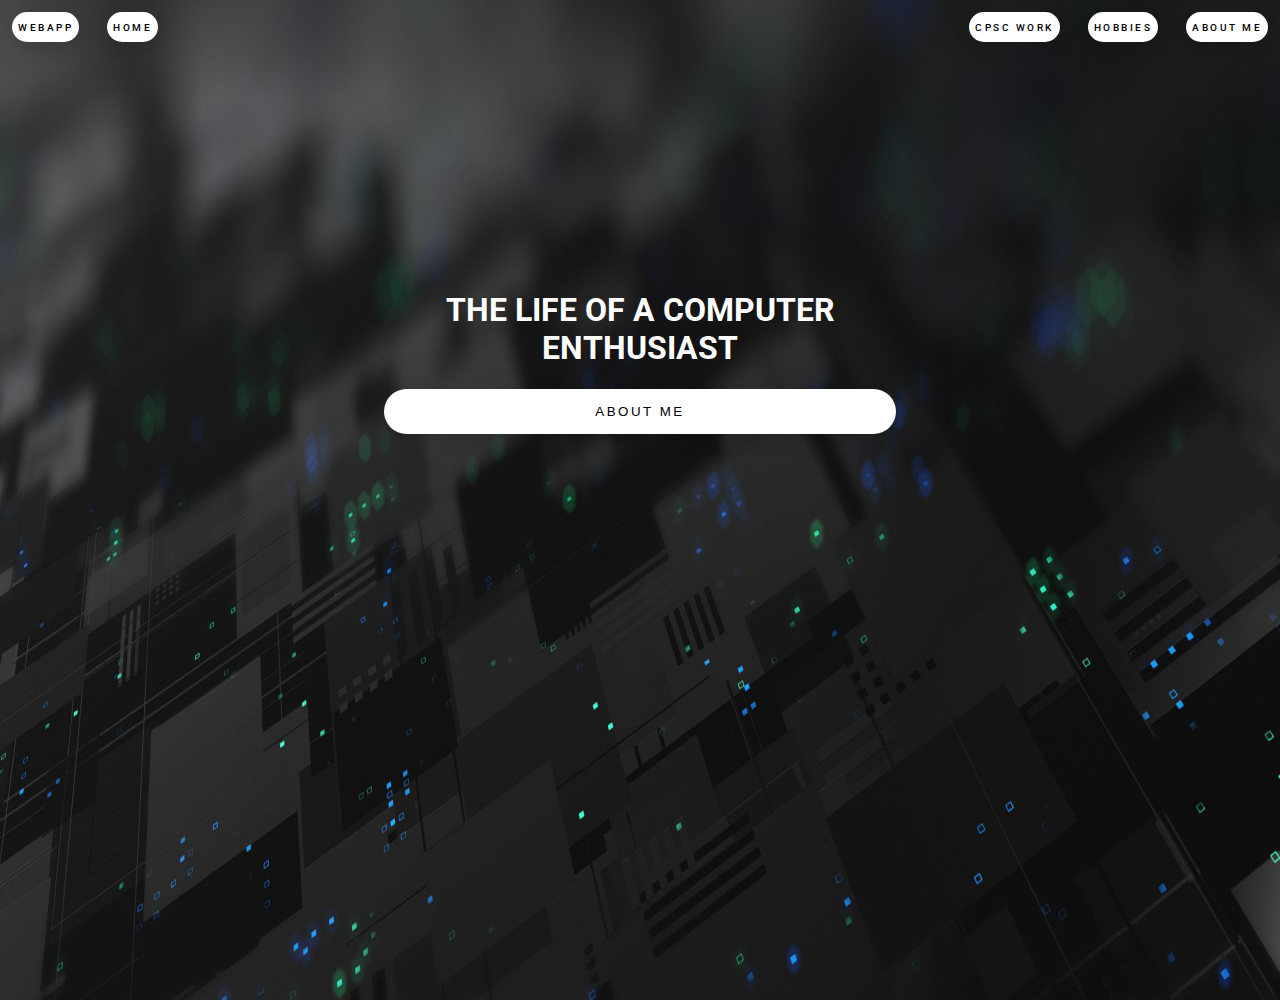
<file: index.html>
<!DOCTYPE html>
<html lang="en">
<head>
    <meta charset="UTF-8">
    <meta http-equiv="X-UA-Compatible" content="IE=edge">
    <meta name="viewport" content="width=device-width, initial-scale=1.0">
    <title>Home</title>
    <link rel="stylesheet" href="/style/styleSheet.css">
    <link rel="stylesheet" href="https://fonts.googleapis.com/css?family=Roboto">

</head>
<body class="body" id="mainPage_BG">
    <div class="topNavigation">
        <div class="leftSideNavigationButtons">
            <button class="navBar" onclick="window.location.href='/app.html'">WebApp</button>
            <button class="navBar" onclick="window.location.href='/index.html'">Home</button>
        </div>
        <div class="rightSideNavigationButtons">
            <button class="individualButtons" onclick="window.location.href='/cpsc.html'">CPSC Work</button>
            <button class="individualButtons" onclick="window.location.href='/hobbies.html'">Hobbies</button>
            <button class="individualButtons" onclick="window.location.href='/aboutMe.html'">About Me</button>
        </div>
    </div>


    
    <div class="homeMainButtonContainer">
        <h1 class="mainPageTitle">the life of a computer enthusiast</h1>
        <button id="homeMainButton" onclick="window.location.href='/02-cpsc.html'">About Me</button>
    </div>
    
</body>
<script src="/javascript/logic.js"></script>
</html>
</file>
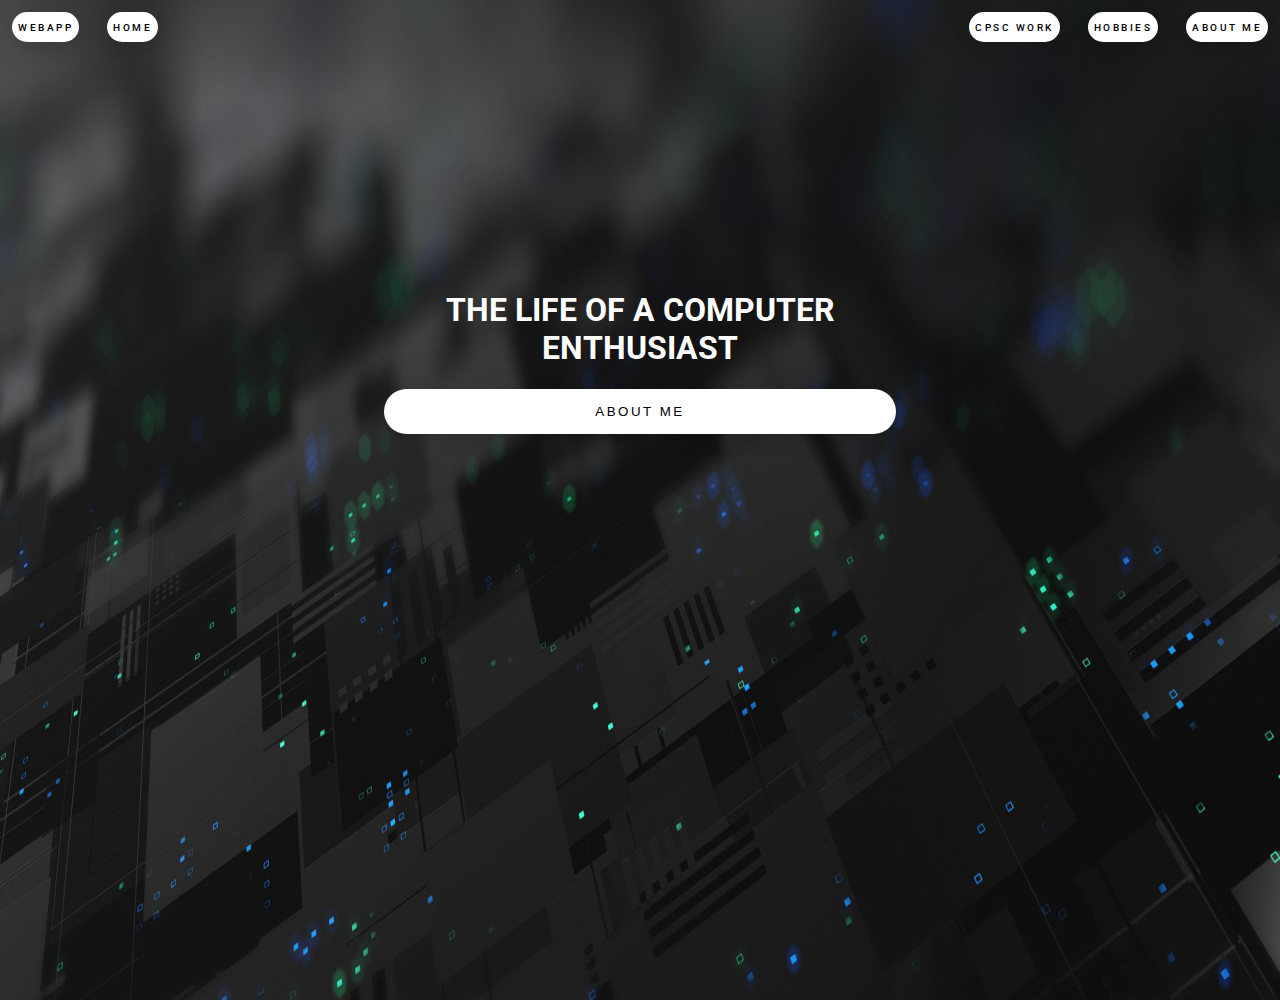
<file: 01-index.html>
<!DOCTYPE html>
<html lang="en">
<head>
    <meta charset="UTF-8">
    <meta http-equiv="X-UA-Compatible" content="IE=edge">
    <meta name="viewport" content="width=device-width, initial-scale=1.0">
    <title>Home</title>
    <link rel="stylesheet" href="/style/styleSheet.css">
    <link rel="stylesheet" href="https://fonts.googleapis.com/css?family=Roboto">

</head>
<body class="body" id="mainPage_BG">
    <div class="topNavigation">
        <div class="leftSideNavigationButtons">
            <button class="navBar" onclick="window.location.href='/app.html'">WebApp</button>
            <button class="navBar" onclick="window.location.href='/01-index.html'">Home</button>
        </div>
        <div class="rightSideNavigationButtons">
            <button class="individualButtons" onclick="window.location.href='/02-cpsc.html'">CPSC Work</button>
            <button class="individualButtons" onclick="window.location.href='/03-hobbies.html'">Hobbies</button>
            <button class="individualButtons" onclick="window.location.href='/04-aboutMe.html'">About Me</button>
        </div>
    </div>


    
    <div class="homeMainButtonContainer">
        <h1 class="mainPageTitle">the life of a computer enthusiast</h1>
        <button id="homeMainButton" onclick="window.location.href='/02-cpsc.html'">About Me</button>
    </div>
    
</body>
<script src="/javascript/logic.js"></script>
</html>
</file>
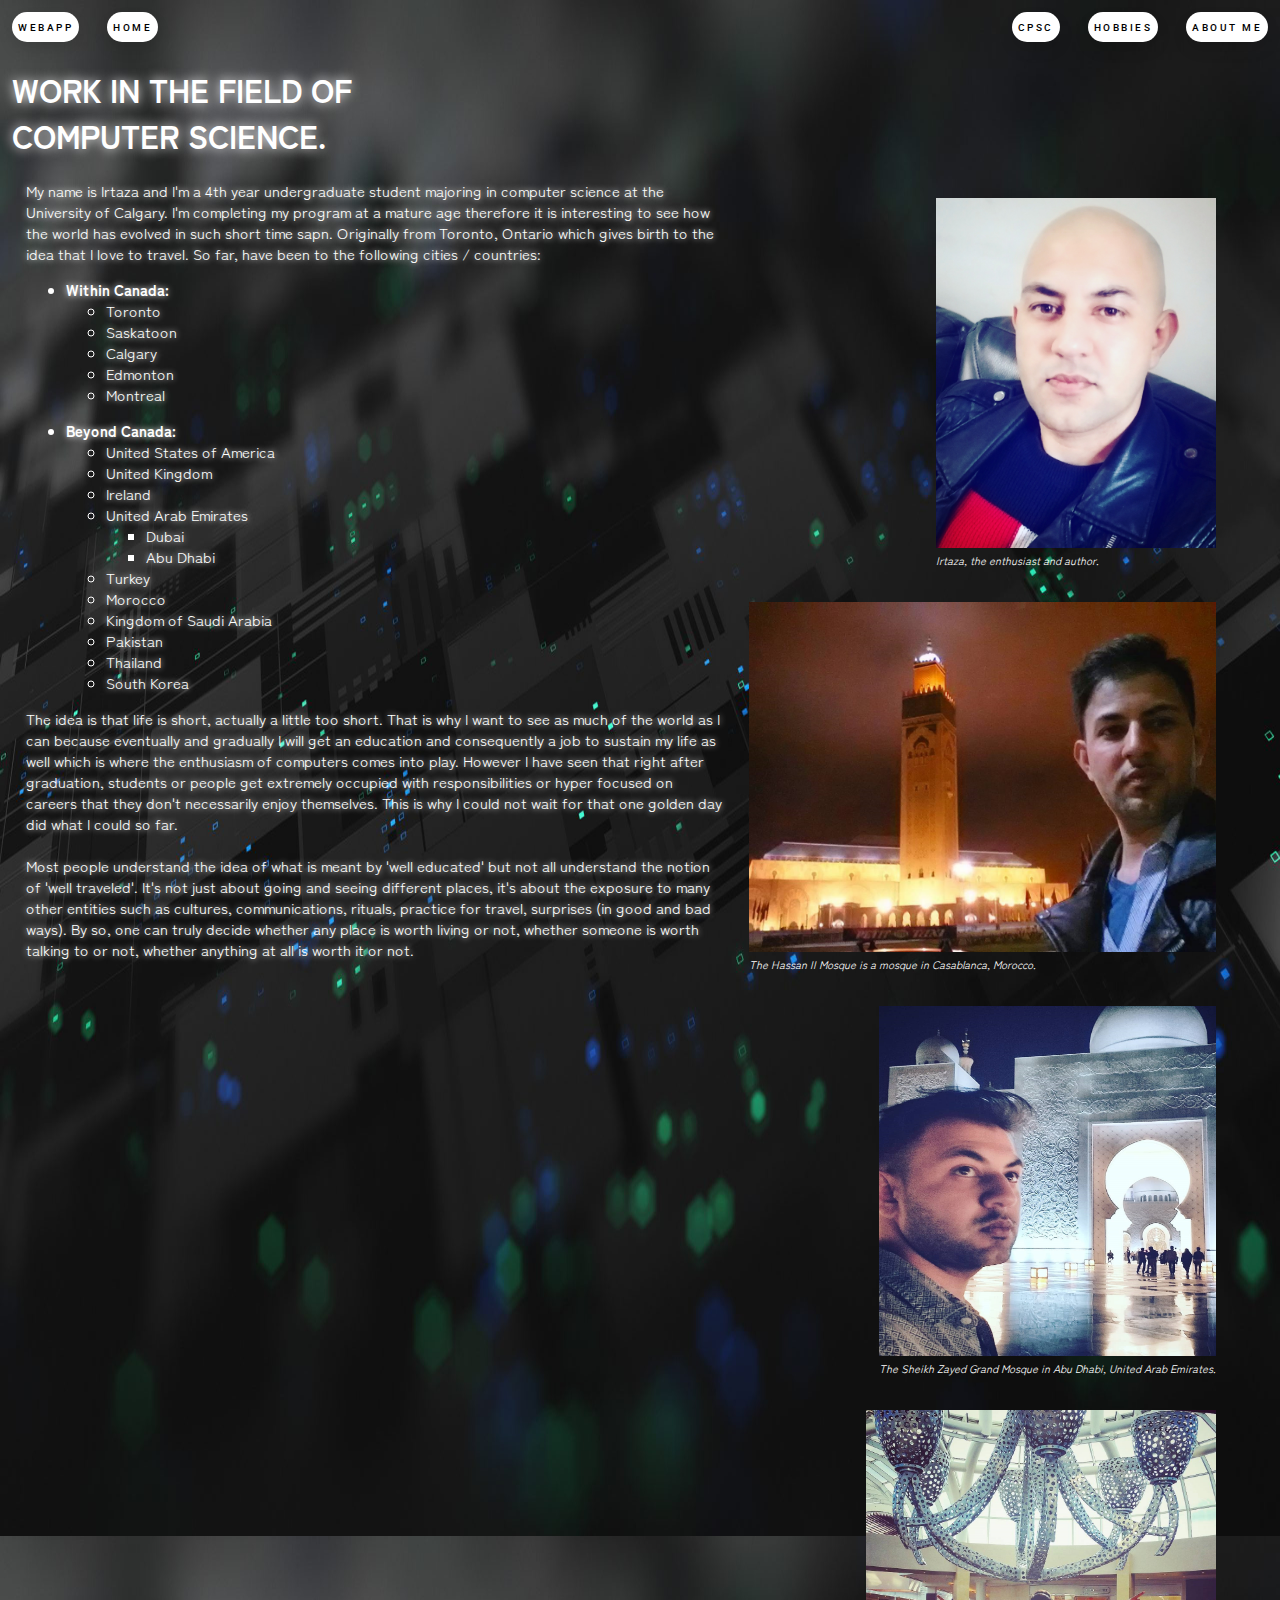
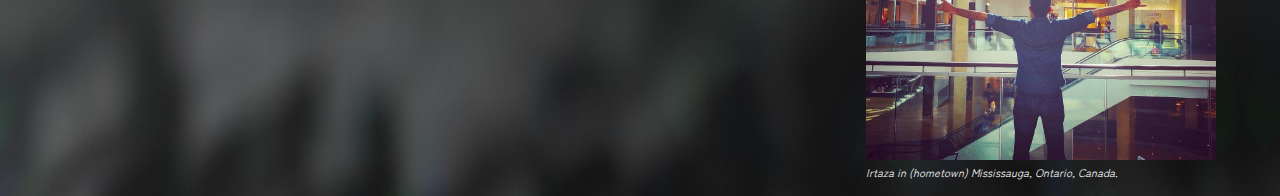
<file: aboutMe.html>
<!DOCTYPE html>
<html lang="en">
<head>
    <meta charset="UTF-8">
    <meta http-equiv="X-UA-Compatible" content="IE=edge">
    <meta name="viewport" content="width=device-width, initial-scale=1.0">
    <title>About Me</title>
    <link rel="stylesheet" href="/style/styleSheet.css">
    <link rel="stylesheet" href="https://fonts.googleapis.com/css?family=Roboto">
</head>
<body class="body" id="mainPage_BG">
    <div class="topNavigation">
        <div class="leftSideNavigationButtons">
            <button class="navBar" onclick="window.location.href='/app.html'">WebApp</button>
            <button class="navBar" onclick="window.location.href='/index.html'">Home</button>
        </div>
        <div class="rightSideNavigationButtons">
            <button class="individualButtons" onclick="window.location.href='/cpsc.html'">CPSC</button>
            <button class="individualButtons" onclick="window.location.href='/hobbies.html'">Hobbies</button>
            <button class="individualButtons" onclick="window.location.href='/aboutMe.html'">About Me</button>
        </div>
    </div>
    <div class="pageTitle">
        <h1>Work in the field of <br>computer science.</h1>
    </div>
    <div class="images">
        <br><img src="/images/i4.jpg" style="width: 100%; height: 350px;">
        <figcaption style="color: white; font-family: 'Zen Kaku Gothic Antique', sans-serif; font-size: 11px; font-style: italic;">
            Irtaza, the enthusiast and author.<br><br>
        </figcaption>
    </div>

    <div class="images">
        <br><img src="/images/i1.jpg" style="width: 100%; height: 350px;">
        <figcaption style="color: white; font-family: 'Zen Kaku Gothic Antique', sans-serif; font-size: 11px; font-style: italic;">
            The Hassan II Mosque is a mosque in Casablanca, Morocco.<br><br>
        </figcaption>
    </div>

    <div class="images">
        <br><img src="/images/i2.jpg" style="width: 100%; height: 350px;">
        <figcaption style="color: white; font-family: 'Zen Kaku Gothic Antique', sans-serif; font-size: 11px; font-style: italic;">
            The Sheikh Zayed Grand Mosque in Abu Dhabi, United Arab Emirates.<br><br>
        </figcaption>
    </div>

    <div class="images">
        <br><img src="/images/i3.jpg" style="width: 100%; height: 350px;">
        <figcaption style="color: white; font-family: 'Zen Kaku Gothic Antique', sans-serif; font-size: 11px; font-style: italic;">
            Irtaza in (hometown) Mississauga, Ontario, Canada.<br><br>
        </figcaption>
    </div>







    
    <div class="paragraph">
        <span>My name is Irtaza and I'm a 4th year undergraduate student majoring in computer science at the University of Calgary. I'm completing my program at a mature age therefore it is interesting to see how the world has evolved in such short time sapn.
            Originally from Toronto, Ontario which gives birth to the idea that I love to travel. So far, have been to the following cities / countries: 
        </span>
        <ul>
            <li><strong>Within Canada:</strong>
                <ul>
                    <li>Toronto</li>
                    <li>Saskatoon</li>
                    <li>Calgary</li>
                    <li>Edmonton</li>
                    <li>Montreal</li>
                </ul>
            </li>
            <p></p>
            <li><strong>Beyond Canada:</strong> 
                <ul>
                    <li>United States of America</li>
                    <li>United Kingdom</li>
                    <li>Ireland</li>
                    <li>United Arab Emirates
                        <ul>
                            <li>Dubai</li>
                            <li>Abu Dhabi</li>
                        </ul>
                    </li>
                    <li>Turkey</li>
                    <li>Morocco</li>
                    <li>Kingdom of Saudi Arabia</li>
                    <li>Pakistan</li>
                    <li>Thailand</li>
                    <li>South Korea</li>
                </ul>
            </li>
        </ul>

        <span>The idea is that life is short, actually a little too short. That is why I want to see as much of the world as I can because eventually and gradually I will get an
            education and consequently a job to sustain my life as well which is where the enthusiasm of computers comes into play. However I have seen that right after graduation, 
            students or people get extremely occupied with responsibilities or hyper focused on careers that they don't necessarily enjoy themselves. This is why I could not wait for
            that one golden day did what I could so far. <br><br>Most people understand the idea of what is meant by 'well educated' but not all understand the notion of 'well traveled'.
            It's not just about going and seeing different places, it's about the exposure to many other entities such as cultures, communications, rituals, practice for travel, surprises (in good and bad ways).
            By so, one can truly decide whether any place is worth living or not, whether someone is worth talking to or not, whether anything at all is worth it or not.
        </span>
    </div>
    
</body>
</html>
</file>
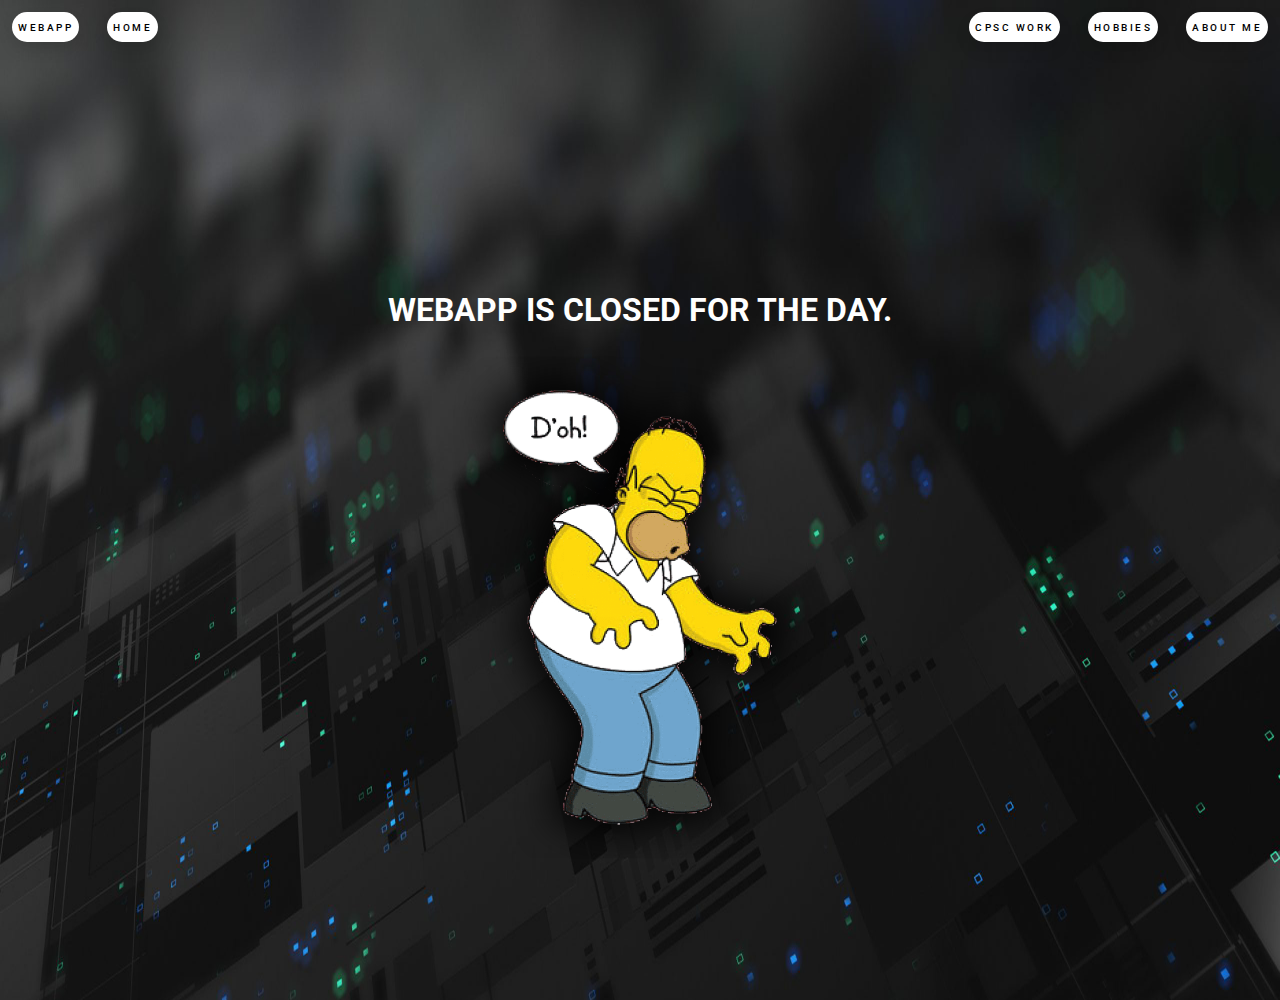
<file: app.html>
<!DOCTYPE html>
<html lang="en">
<head>
    <meta charset="UTF-8">
    <meta http-equiv="X-UA-Compatible" content="IE=edge">
    <meta name="viewport" content="width=device-width, initial-scale=1.0">
    <title>Home</title>
    <link rel="stylesheet" href="/style/styleSheet.css">
    <link rel="stylesheet" href="https://fonts.googleapis.com/css?family=Roboto">

</head>
<body class="body" id="mainPage_BG">
    <div class="topNavigation">
        <div class="leftSideNavigationButtons">
            <button class="navBar" onclick="window.location.href='/app.html'">WebApp</button>
            <button class="navBar" onclick="window.location.href='/index.html'">Home</button>
        </div>
        <div class="rightSideNavigationButtons">
            <button class="individualButtons" onclick="window.location.href='/cpsc.html'">CPSC Work</button>
            <button class="individualButtons" onclick="window.location.href='/hobbies.html'">Hobbies</button>
            <button class="individualButtons" onclick="window.location.href='/aboutMe.html'">About Me</button>
        </div>
    </div>


    
    <div class="homersDohContainer">
        <h1 class="webAppPageTitle">WebApp is closed for the day.</h1>
        <img src="/images/homer-doh.png" style="transform: scale(90%);"/>
    </div>
    
</body>
<script src="/javascript/logic.js"></script>
</html>
</file>
<file: style/styleSheet.css>
@import url("https://fonts.googleapis.com/css2?family=Zen+Kaku+Gothic+Antique:wght@300;400;500;700;900&display=swap");
html {
  height: 100%;
}

#mainPage_BG {
  margin: 0px;
  padding: 0;
  height: 1000px;
  background-image: url(/images/Iinear_XL_Transformed.png);
  background-repeat: repeat;
  background-size: cover;
}

.mainPageTitle {
  color: #fff;
  font-family: "Roboto", "sans";
  text-transform: uppercase;
  text-align: center;
  justify-content: center;
}

.webAppPageTitle {
  color: #fff;
  font-family: "Roboto", "sans";
  text-transform: uppercase;
  text-align: center;
  justify-content: center;
  margin-bottom: 0%;
}

.pageTitle {
  margin-left: 12px;
  color: #fff;
  font-family: "Zen Kaku Gothic Antique", sans-serif;
  font-weight: bold;
  text-transform: uppercase;
  text-align: left;
  justify-content: center;
  text-shadow: 0px 0px 12px #ffffff;
}

.paragraph {
  display: flex;
  flex-direction: row;
  flex-wrap: wrap;
  margin-left: 2%;
  margin-right: 2%;
  color: #fff;
  font-family: "Zen Kaku Gothic Antique", sans-serif;
  font-weight: 400;
  font-size: 15px;
  text-shadow: 0px 0px 6px #f8f8f8;
  text-align: left justify;
  z-index: 3;
}

.images {
  z-index: 1000;
  float: right;
  clear: right;
  margin-left: 2%;
  margin-right: 5%;
}

.macOS_vm {
  z-index: 1000;
  float: right;
  clear: right;
  margin-left: 2%;
  margin-right: 5%;
}

.topNavigation {
  display: flex;
  justify-content: space-between;
}

.topNavigation > * > * {
  flex-direction: column;
  align-content: center;
  justify-content: center;
  text-align: center;
  line-height: 30px;
  color: white;
  height: 30px;
  width: -webkit-fit-content;
  width: -moz-fit-content;
  width: fit-content;
  margin-left: 12px;
  margin-right: 12px;
  margin-top: 12px;
  margin-bottom: 3px;
  font-family: "Roboto", sans-serif;
  font-size: 10px;
  text-transform: uppercase;
  letter-spacing: 2.5px;
  font-weight: 500;
  color: #000;
  background-color: #fff;
  border: none;
  border-radius: 45px;
  box-shadow: 0px 8px 15px rgba(0, 0, 0, 0.1);
  transition: all 0.3s ease 0s;
  cursor: pointer;
  outline: none;
}

.topNavigation > * > *:hover {
  background-color: #2EE59D;
  box-shadow: 0px 15px 20px rgba(46, 229, 157, 0.4);
  color: #fff;
  transform: translateY(-5px) scale(110%);
}

.tg {
  border-collapse: collapse;
  border-spacing: 0;
}

.tg td {
  border-color: black;
  border-style: solid;
  border-width: 1px;
  font-family: Arial, sans-serif;
  font-size: 14px;
  overflow: hidden;
  padding: 10px 5px;
  word-break: normal;
}

.tg th {
  border-color: black;
  border-style: solid;
  border-width: 1px;
  font-family: Arial, sans-serif;
  font-size: 14px;
  font-weight: normal;
  overflow: hidden;
  padding: 10px 5px;
  word-break: normal;
}

.tg .tg-zzus {
  background-color: #68cbd0;
  color: #ffffff;
  font-weight: bold;
  text-align: center;
  vertical-align: top;
}

.tg .tg-cszt {
  background-color: rgba(255, 255, 255, 0.73);
  color: #000000;
  text-align: center;
  vertical-align: middle;
}

.homeMainButtonContainer {
  margin-top: 25vh;
  margin-left: 30vw;
  margin-bottom: 30vh;
  margin-right: 30vw;
  display: flex;
  flex-direction: column;
  align-content: center;
  text-align: center;
  justify-content: center;
}

.homersDohContainer {
  margin-top: 25vh;
  margin-left: 30vw;
  margin-bottom: 30vh;
  margin-right: 30vw;
  display: flex;
  flex-direction: column;
  align-content: center;
  text-align: center;
  justify-content: center;
}

.homeMainButtonContainer > #homeMainButton {
  height: 45px;
  text-transform: uppercase;
  letter-spacing: 2.5px;
  font-weight: 500;
  color: #000;
  background-color: #fff;
  border: none;
  border-radius: 45px;
  box-shadow: 0px 8px 15px rgba(0, 0, 0, 0.1);
  transition: all 0.3s ease 0s;
  cursor: pointer;
  outline: none;
}

.homeMainButtonContainer > #homeMainButton:hover {
  background-color: #2EE59D;
  box-shadow: 0px 15px 20px rgba(46, 229, 157, 0.4);
  color: #fff;
  transform: translateY(-7px) scale(120%);
}

@media screen and (max-width: 183px) {
  .topNavigation > * > .leftSideNavigationButtons {
    width: 100%;
  }
}
@media screen and (max-width: 1050px) {
  .images {
    z-index: 1000;
    float: right;
    clear: right;
    margin-left: 2%;
    margin-right: 1.5%;
    transform: scale(80%);
  }
}
@media screen and (max-width: 800px) {
  .images {
    z-index: 1000;
    float: right;
    clear: right;
    margin-left: 2%;
    margin-right: 1%;
    transform: scale(70%);
  }
}
@media screen and (max-width: 600px) {
  .images {
    z-index: 1000;
    float: right;
    clear: right;
    margin-left: 2%;
    margin-right: 0.5%;
    transform: scale(60%);
  }
}
@media screen and (max-width: 450px) {
  .topNavigation {
    flex-wrap: wrap;
    display: flex;
    justify-content: center;
  }

  .topNavigation > * {
    align-content: center;
    justify-content: center;
    text-align: center;
    width: 200vw;
  }

  .leftSideNavigationButtons {
    padding-bottom: 15px;
  }

  .rightSideNavigationButtons {
    padding-top: 2px;
    border-top: 2px solid gray;
  }

  .topNavigation > * > * {
    flex-direction: row;
    color: black;
    height: -webkit-fit-content;
    height: -moz-fit-content;
    height: fit-content;
    margin-bottom: 0px;
  }

  .topNavigation > * > * {
    width: 90%;
    justify-content: center;
  }

  .homeMainButtonContainer {
    display: flex;
    flex-wrap: wrap;
    margin-left: 0%;
    margin-right: 0%;
    align-content: center;
    justify-content: center;
    text-align: center;
  }

  #homeMainButton {
    align-content: center;
    justify-content: center;
    text-align: center;
    margin-left: 5%;
    width: 90vw;
    height: 100vh;
  }
}/*# sourceMappingURL=styleSheet.css.map */
</file>
